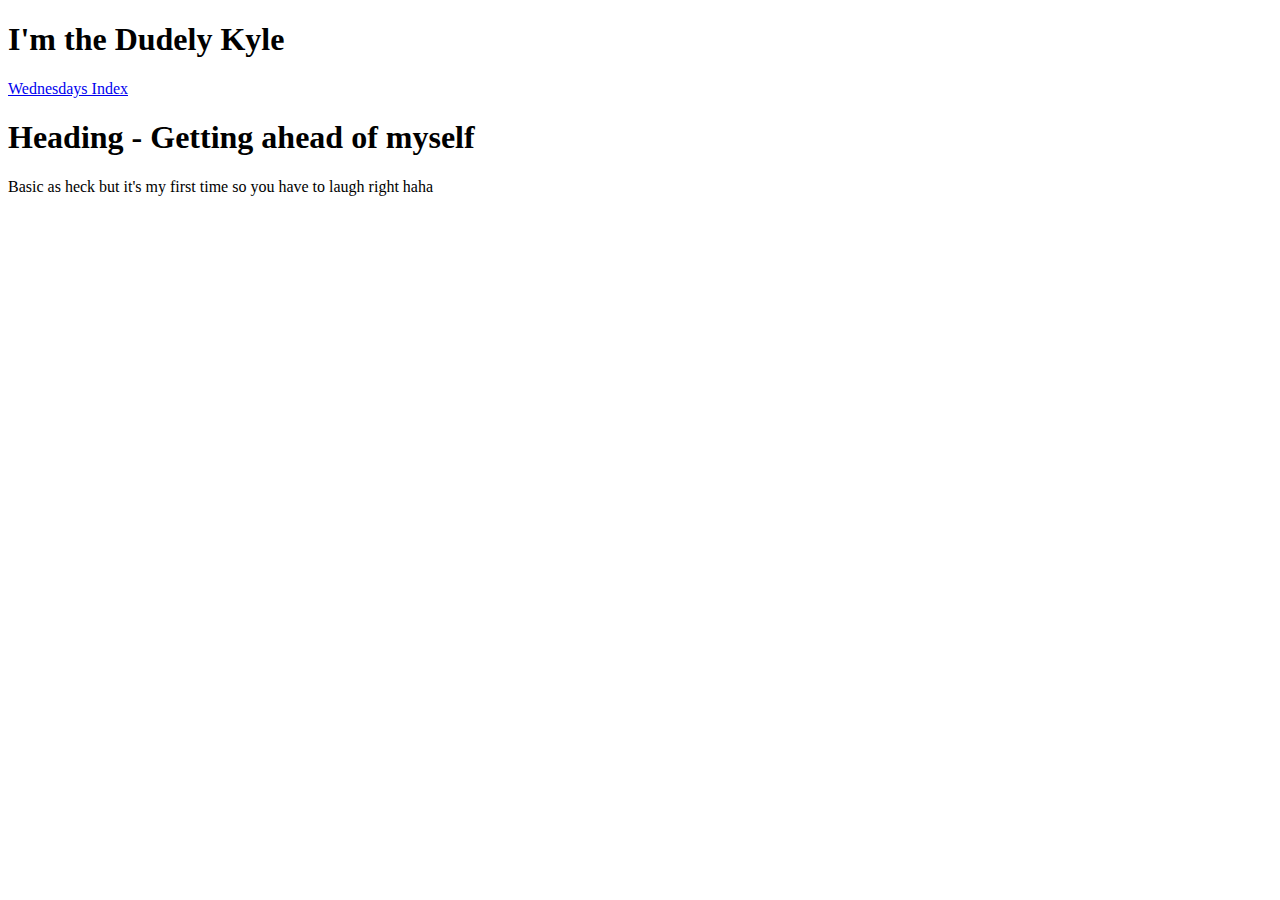
<file: index.html>
<!DOCTYPE html>
<html>
<head>
<title>First Time</title>
</head>
<body>
<h1>I'm the Dudely Kyle</h1>    
<a href="wednesday/index.html">Wednesdays Index</a>
<h1>Heading - Getting ahead of myself</h1>
<p>Basic as heck but it's my first time so you have to laugh right haha</p>

</body>
</html>
</file>
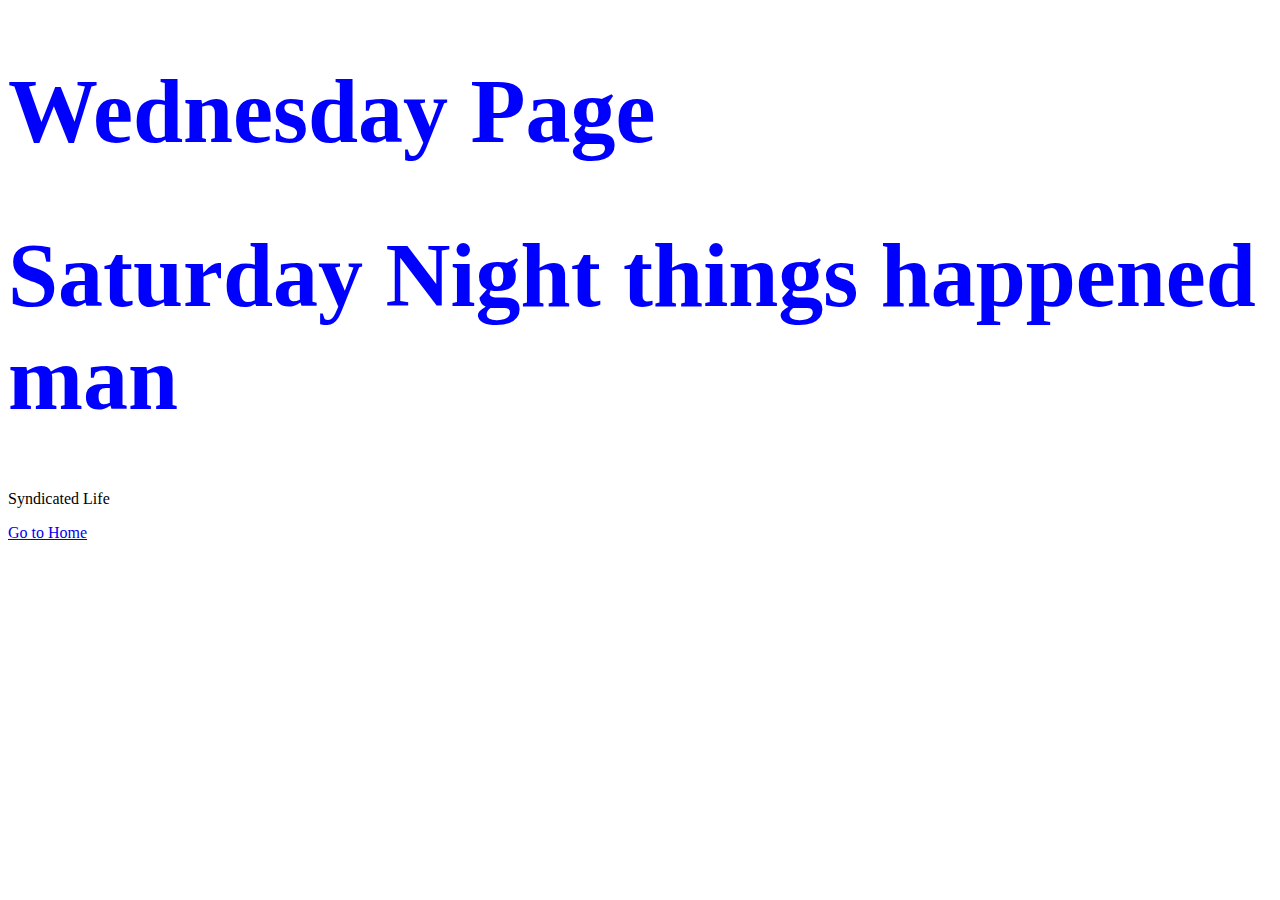
<file: Wednesday/index.html>
<!DOCTYPE html>
<html>
<head>
<title>Wednesday</title>
<link rel="stylesheet" type="text/css" href="styles.css">
</head>
<body>
<h1>Wednesday Page</h1>    
<p style="font-size: 36px; color: darkgreen" <iframe src="https://scratch.mit.edu/projects/331339318/embed" allowtransparency="true" width="485" height="402" frameborder="0" scrolling="no" allowfullscreen></iframe>

<h1>Saturday Night things happened man</h1>
<p>Syndicated Life</p>
<a href="../index.html">Go to Home</a>
</body>
</html>
</file>
<file: Wednesday/styles.css>
h1 {
    font-size: 90px;
    color: blue;
  }
</file>
